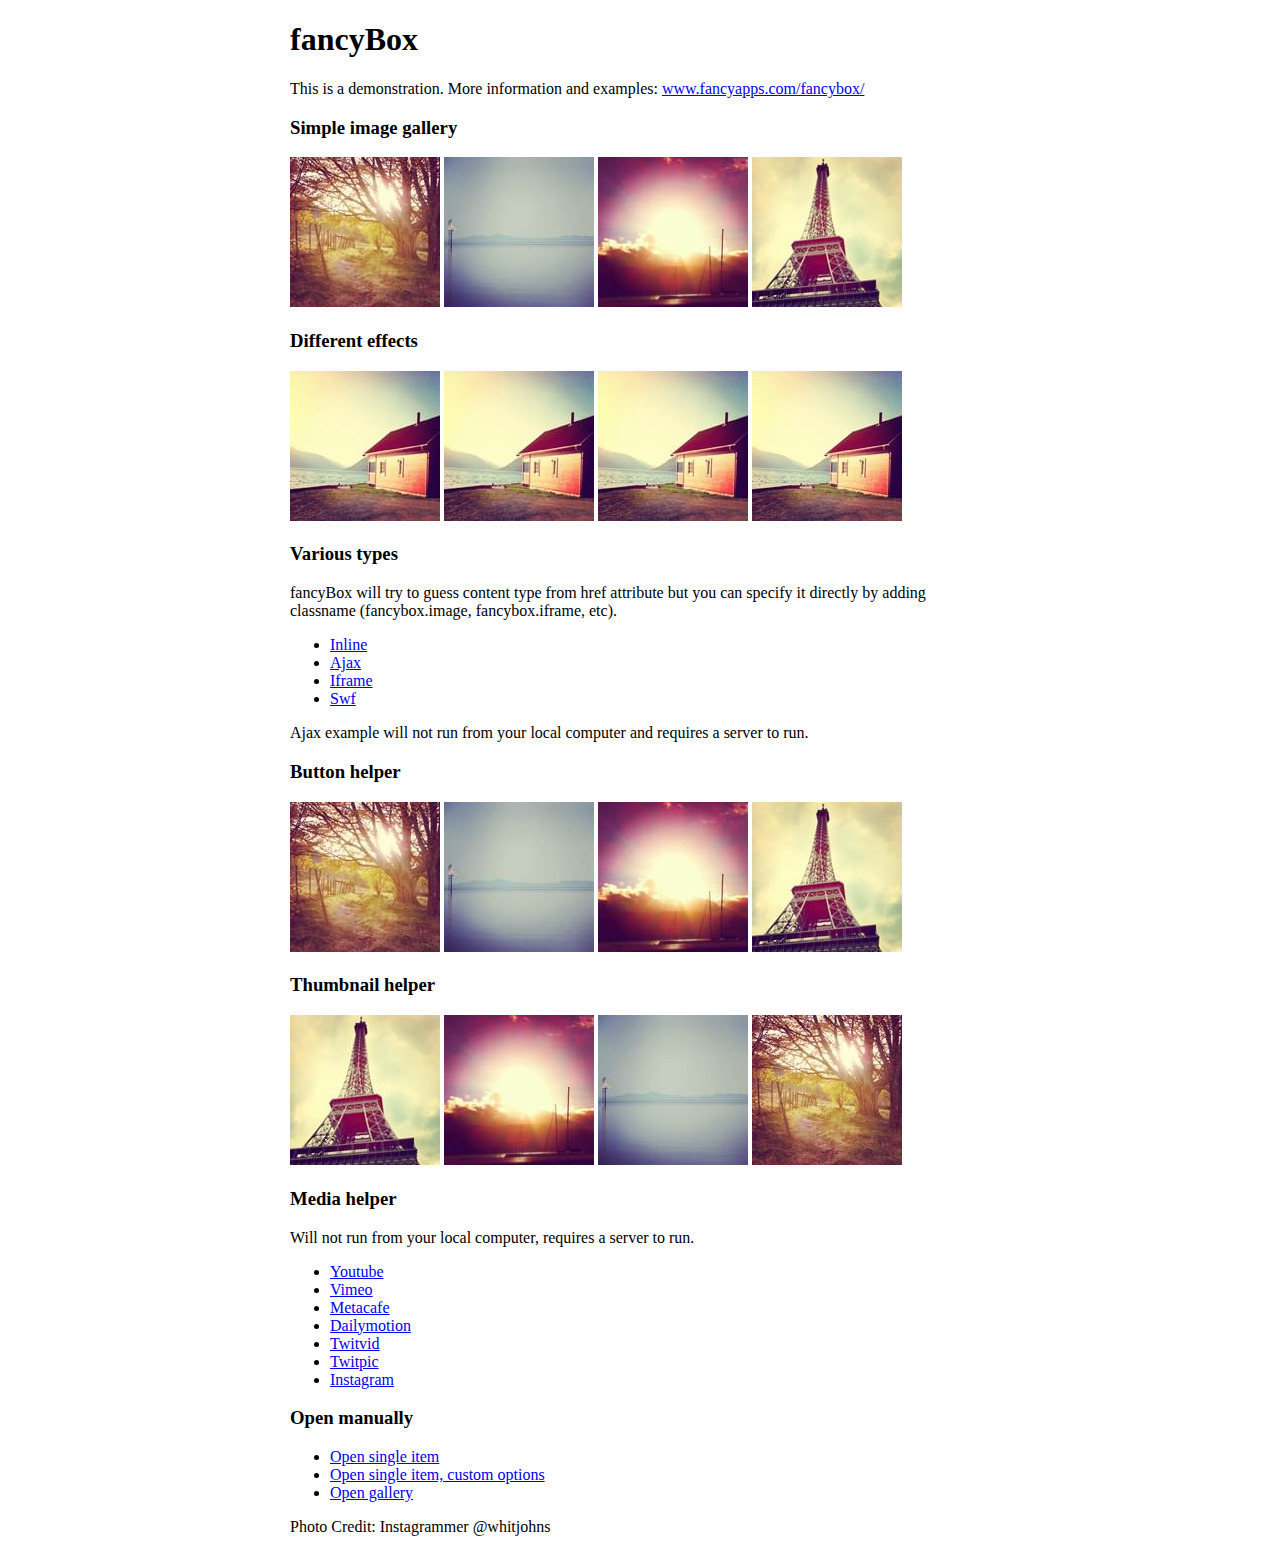
<file: public_html/fancybox/demo/index.html>
<!DOCTYPE html>
<html>
<head>
	<title>fancyBox - Fancy jQuery Lightbox Alternative | Demonstration</title>
	<meta http-equiv="Content-Type" content="text/html; charset=UTF-8" />

	<!-- Add jQuery library -->
	<script type="text/javascript" src="../lib/jquery-1.10.1.min.js"></script>

	<!-- Add mousewheel plugin (this is optional) -->
	<script type="text/javascript" src="../lib/jquery.mousewheel-3.0.6.pack.js"></script>

	<!-- Add fancyBox main JS and CSS files -->
	<script type="text/javascript" src="../source/jquery.fancybox.js?v=2.1.5"></script>
	<link rel="stylesheet" type="text/css" href="../source/jquery.fancybox.css?v=2.1.5" media="screen" />

	<!-- Add Button helper (this is optional) -->
	<link rel="stylesheet" type="text/css" href="../source/helpers/jquery.fancybox-buttons.css?v=1.0.5" />
	<script type="text/javascript" src="../source/helpers/jquery.fancybox-buttons.js?v=1.0.5"></script>

	<!-- Add Thumbnail helper (this is optional) -->
	<link rel="stylesheet" type="text/css" href="../source/helpers/jquery.fancybox-thumbs.css?v=1.0.7" />
	<script type="text/javascript" src="../source/helpers/jquery.fancybox-thumbs.js?v=1.0.7"></script>

	<!-- Add Media helper (this is optional) -->
	<script type="text/javascript" src="../source/helpers/jquery.fancybox-media.js?v=1.0.6"></script>

	<script type="text/javascript">
		$(document).ready(function() {
			/*
			 *  Simple image gallery. Uses default settings
			 */

			$('.fancybox').fancybox();

			/*
			 *  Different effects
			 */

			// Change title type, overlay closing speed
			$(".fancybox-effects-a").fancybox({
				helpers: {
					title : {
						type : 'outside'
					},
					overlay : {
						speedOut : 0
					}
				}
			});

			// Disable opening and closing animations, change title type
			$(".fancybox-effects-b").fancybox({
				openEffect  : 'none',
				closeEffect	: 'none',

				helpers : {
					title : {
						type : 'over'
					}
				}
			});

			// Set custom style, close if clicked, change title type and overlay color
			$(".fancybox-effects-c").fancybox({
				wrapCSS    : 'fancybox-custom',
				closeClick : true,

				openEffect : 'none',

				helpers : {
					title : {
						type : 'inside'
					},
					overlay : {
						css : {
							'background' : 'rgba(238,238,238,0.85)'
						}
					}
				}
			});

			// Remove padding, set opening and closing animations, close if clicked and disable overlay
			$(".fancybox-effects-d").fancybox({
				padding: 0,

				openEffect : 'elastic',
				openSpeed  : 150,

				closeEffect : 'elastic',
				closeSpeed  : 150,

				closeClick : true,

				helpers : {
					overlay : null
				}
			});

			/*
			 *  Button helper. Disable animations, hide close button, change title type and content
			 */

			$('.fancybox-buttons').fancybox({
				openEffect  : 'none',
				closeEffect : 'none',

				prevEffect : 'none',
				nextEffect : 'none',

				closeBtn  : false,

				helpers : {
					title : {
						type : 'inside'
					},
					buttons	: {}
				},

				afterLoad : function() {
					this.title = 'Image ' + (this.index + 1) + ' of ' + this.group.length + (this.title ? ' - ' + this.title : '');
				}
			});


			/*
			 *  Thumbnail helper. Disable animations, hide close button, arrows and slide to next gallery item if clicked
			 */

			$('.fancybox-thumbs').fancybox({
				prevEffect : 'none',
				nextEffect : 'none',

				closeBtn  : false,
				arrows    : false,
				nextClick : true,

				helpers : {
					thumbs : {
						width  : 50,
						height : 50
					}
				}
			});

			/*
			 *  Media helper. Group items, disable animations, hide arrows, enable media and button helpers.
			*/
			$('.fancybox-media')
				.attr('rel', 'media-gallery')
				.fancybox({
					openEffect : 'none',
					closeEffect : 'none',
					prevEffect : 'none',
					nextEffect : 'none',

					arrows : false,
					helpers : {
						media : {},
						buttons : {}
					}
				});

			/*
			 *  Open manually
			 */

			$("#fancybox-manual-a").click(function() {
				$.fancybox.open('1_b.jpg');
			});

			$("#fancybox-manual-b").click(function() {
				$.fancybox.open({
					href : 'iframe.html',
					type : 'iframe',
					padding : 5
				});
			});

			$("#fancybox-manual-c").click(function() {
				$.fancybox.open([
					{
						href : '1_b.jpg',
						title : 'My title'
					}, {
						href : '2_b.jpg',
						title : '2nd title'
					}, {
						href : '3_b.jpg'
					}
				], {
					helpers : {
						thumbs : {
							width: 75,
							height: 50
						}
					}
				});
			});


		});
	</script>
	<style type="text/css">
		.fancybox-custom .fancybox-skin {
			box-shadow: 0 0 50px #222;
		}

		body {
			max-width: 700px;
			margin: 0 auto;
		}
	</style>
</head>
<body>
	<h1>fancyBox</h1>

	<p>This is a demonstration. More information and examples: <a href="http://fancyapps.com/fancybox/">www.fancyapps.com/fancybox/</a></p>

	<h3>Simple image gallery</h3>
	<p>
		<a class="fancybox" href="1_b.jpg" data-fancybox-group="gallery" title="Lorem ipsum dolor sit amet"><img src="1_s.jpg" alt="" /></a>

		<a class="fancybox" href="2_b.jpg" data-fancybox-group="gallery" title="Etiam quis mi eu elit temp"><img src="2_s.jpg" alt="" /></a>

		<a class="fancybox" href="3_b.jpg" data-fancybox-group="gallery" title="Cras neque mi, semper leon"><img src="3_s.jpg" alt="" /></a>

		<a class="fancybox" href="4_b.jpg" data-fancybox-group="gallery" title="Sed vel sapien vel sem uno"><img src="4_s.jpg" alt="" /></a>
	</p>

	<h3>Different effects</h3>
	<p>
		<a class="fancybox-effects-a" href="5_b.jpg" title="Lorem ipsum dolor sit amet, consectetur adipiscing elit"><img src="5_s.jpg" alt="" /></a>

		<a class="fancybox-effects-b" href="5_b.jpg" title="Lorem ipsum dolor sit amet, consectetur adipiscing elit"><img src="5_s.jpg" alt="" /></a>

		<a class="fancybox-effects-c" href="5_b.jpg" title="Lorem ipsum dolor sit amet, consectetur adipiscing elit"><img src="5_s.jpg" alt="" /></a>

		<a class="fancybox-effects-d" href="5_b.jpg" title="Lorem ipsum dolor sit amet, consectetur adipiscing elit"><img src="5_s.jpg" alt="" /></a>
	</p>

	<h3>Various types</h3>
	<p>
		fancyBox will try to guess content type from href attribute but you can specify it directly by adding classname (fancybox.image, fancybox.iframe, etc).
	</p>
	<ul>
		<li><a class="fancybox" href="#inline1" title="Lorem ipsum dolor sit amet">Inline</a></li>
		<li><a class="fancybox fancybox.ajax" href="ajax.txt">Ajax</a></li>
		<li><a class="fancybox fancybox.iframe" href="iframe.html">Iframe</a></li>
		<li><a class="fancybox" href="http://www.adobe.com/jp/events/cs3_web_edition_tour/swfs/perform.swf">Swf</a></li>
	</ul>

	<div id="inline1" style="width:400px;display: none;">
		<h3>Etiam quis mi eu elit</h3>
		<p>
			Lorem ipsum dolor sit amet, consectetur adipiscing elit. Etiam quis mi eu elit tempor facilisis id et neque. Nulla sit amet sem sapien. Vestibulum imperdiet porta ante ac ornare. Nulla et lorem eu nibh adipiscing ultricies nec at lacus. Cras laoreet ultricies sem, at blandit mi eleifend aliquam. Nunc enim ipsum, vehicula non pretium varius, cursus ac tortor. Vivamus fringilla congue laoreet. Quisque ultrices sodales orci, quis rhoncus justo auctor in. Phasellus dui eros, bibendum eu feugiat ornare, faucibus eu mi. Nunc aliquet tempus sem, id aliquam diam varius ac. Maecenas nisl nunc, molestie vitae eleifend vel, iaculis sed magna. Aenean tempus lacus vitae orci posuere porttitor eget non felis. Donec lectus elit, aliquam nec eleifend sit amet, vestibulum sed nunc.
		</p>
	</div>

	<p>
		Ajax example will not run from your local computer and requires a server to run.
	</p>

	<h3>Button helper</h3>
	<p>
		<a class="fancybox-buttons" data-fancybox-group="button" href="1_b.jpg"><img src="1_s.jpg" alt="" /></a>

		<a class="fancybox-buttons" data-fancybox-group="button" href="2_b.jpg"><img src="2_s.jpg" alt="" /></a>

		<a class="fancybox-buttons" data-fancybox-group="button" href="3_b.jpg"><img src="3_s.jpg" alt="" /></a>

		<a class="fancybox-buttons" data-fancybox-group="button" href="4_b.jpg"><img src="4_s.jpg" alt="" /></a>
	</p>

	<h3>Thumbnail helper</h3>
	<p>
		<a class="fancybox-thumbs" data-fancybox-group="thumb" href="4_b.jpg"><img src="4_s.jpg" alt="" /></a>

		<a class="fancybox-thumbs" data-fancybox-group="thumb" href="3_b.jpg"><img src="3_s.jpg" alt="" /></a>

		<a class="fancybox-thumbs" data-fancybox-group="thumb" href="2_b.jpg"><img src="2_s.jpg" alt="" /></a>

		<a class="fancybox-thumbs" data-fancybox-group="thumb" href="1_b.jpg"><img src="1_s.jpg" alt="" /></a>
	</p>

	<h3>Media helper</h3>
	<p>
		Will not run from your local computer, requires a server to run.
	</p>

	<ul>
		<li><a class="fancybox-media" href="http://www.youtube.com/watch?v=opj24KnzrWo">Youtube</a></li>
		<li><a class="fancybox-media" href="http://vimeo.com/47480346">Vimeo</a></li>
		<li><a class="fancybox-media" href="http://www.metacafe.com/watch/7635964/">Metacafe</a></li>
		<li><a class="fancybox-media" href="http://www.dailymotion.com/video/xoeylt_electric-guest-this-head-i-hold_music">Dailymotion</a></li>
		<li><a class="fancybox-media" href="http://twitvid.com/QY7MD">Twitvid</a></li>
		<li><a class="fancybox-media" href="http://twitpic.com/7p93st">Twitpic</a></li>
		<li><a class="fancybox-media" href="http://instagr.am/p/IejkuUGxQn">Instagram</a></li>
	</ul>

	<h3>Open manually</h3>
	<ul>
		<li><a id="fancybox-manual-a" href="javascript:;">Open single item</a></li>
		<li><a id="fancybox-manual-b" href="javascript:;">Open single item, custom options</a></li>
		<li><a id="fancybox-manual-c" href="javascript:;">Open gallery</a></li>
	</ul>

	<p>
		Photo Credit: Instagrammer @whitjohns
	</p>
</body>
</html>
</file>
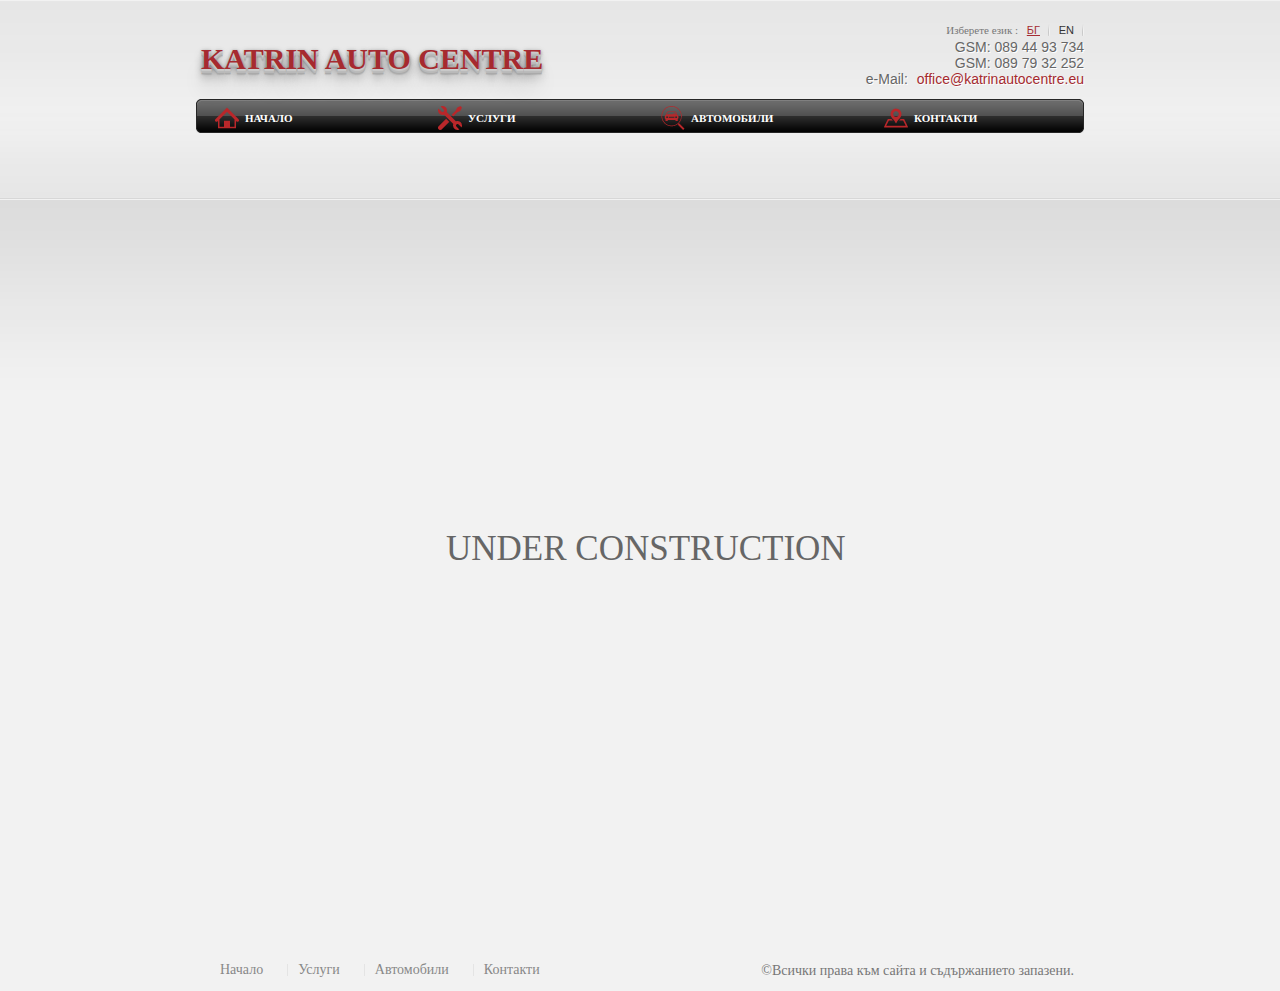
<file: public_html/index-en.html>
<!DOCTYPE html>
<html>
    <head>
        <title>Katrin-test</title>
        <link rel="shortcut icon" type="image/png" href="/favicon.png"/>
        <link rel="shortcut icon" type="image/png" href="images/favicon.png"/>
        <script src="scripts/javascript.js"></script>
        <script src="translate/translate jquery.js"></script>
        <script src="https://ajax.googleapis.com/ajax/libs/jquery/1.11.3/jquery.min.js"></script>
        <link rel="stylesheet" href="css.css">
        <meta charset="UTF-8">
        <meta name="viewport" content="width=device-width, initial-scale=1.0">
</head>
<body>
<div id="wrapper">
<header></header>
<div class="under-construction">UNDER CONSTRUCTION</div>
<footer></footer>
<script src="scripts/javascript.js"></script>
<script src="translate/translate jquery.js"></script>
</div>
</body>
</html>
</file>
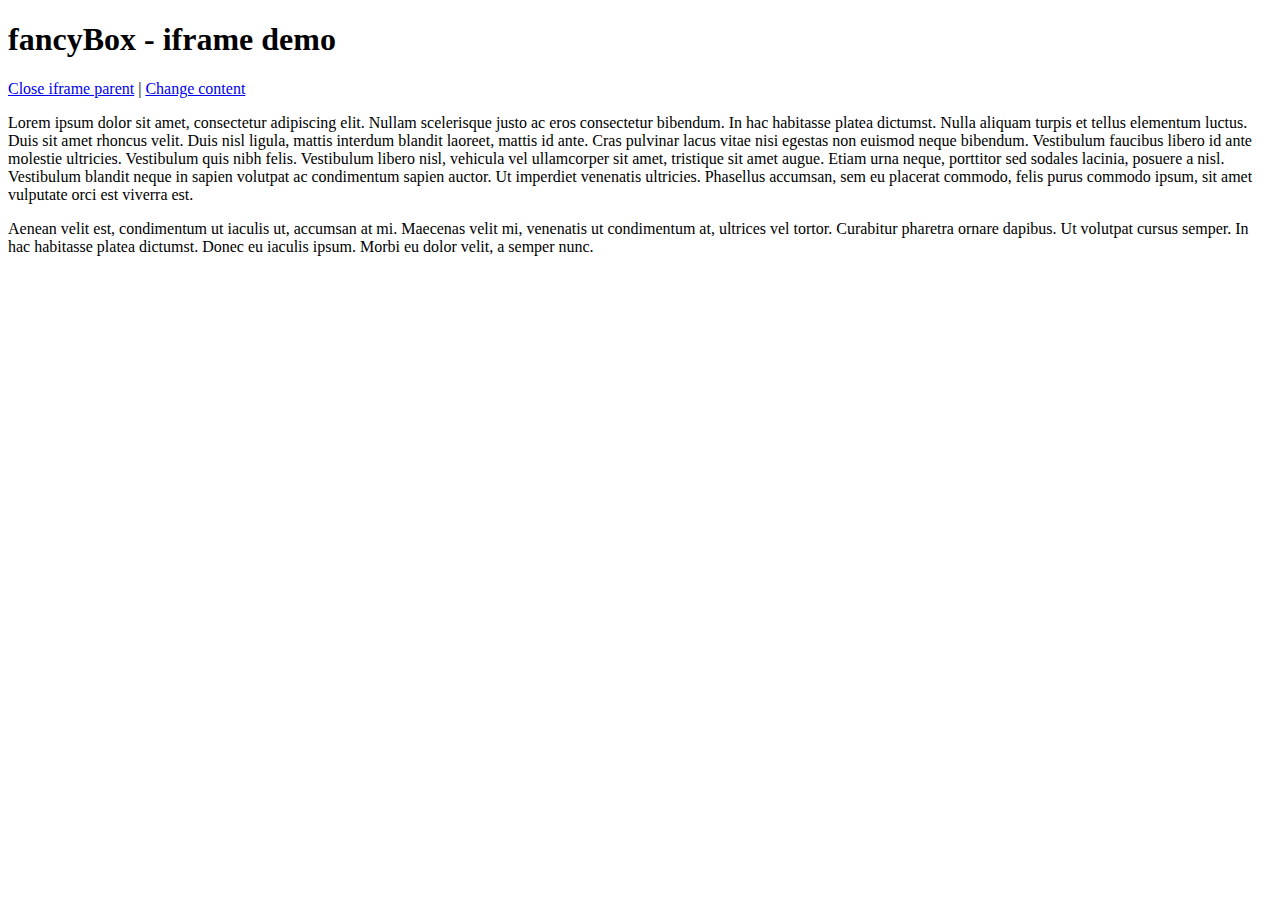
<file: public_html/fancybox/demo/iframe.html>
<!DOCTYPE html>
<html>
<head>
	<title>fancyBox - iframe demo</title>
	<meta http-equiv="Content-Type" content="text/html; charset=UTF-8" />
</head>
<body>
	<h1>fancyBox - iframe demo</h1>

	<p>
		<a href="javascript:parent.jQuery.fancybox.close();">Close iframe parent</a>

		|

		<a href="javascript:parent.jQuery.fancybox.open({href : '1_b.jpg', title : 'My title'});">Change content</a>
	</p>

	<p>
		Lorem ipsum dolor sit amet, consectetur adipiscing elit. Nullam scelerisque justo ac eros consectetur bibendum. In hac habitasse platea dictumst. Nulla aliquam turpis et tellus elementum luctus. Duis sit amet rhoncus velit. Duis nisl ligula, mattis interdum blandit laoreet, mattis id ante. Cras pulvinar lacus vitae nisi egestas non euismod neque bibendum. Vestibulum faucibus libero id ante molestie ultricies. Vestibulum quis nibh felis. Vestibulum libero nisl, vehicula vel ullamcorper sit amet, tristique sit amet augue. Etiam urna neque, porttitor sed sodales lacinia, posuere a nisl. Vestibulum blandit neque in sapien volutpat ac condimentum sapien auctor. Ut imperdiet venenatis ultricies. Phasellus accumsan, sem eu placerat commodo, felis purus commodo ipsum, sit amet vulputate orci est viverra est.
	</p>

	<p>
		Aenean velit est, condimentum ut iaculis ut, accumsan at mi. Maecenas velit mi, venenatis ut condimentum at, ultrices vel tortor. Curabitur pharetra ornare dapibus. Ut volutpat cursus semper. In hac habitasse platea dictumst. Donec eu iaculis ipsum. Morbi eu dolor velit, a semper nunc.
	</p>
</body>
</html>
</file>
<file: public_html/css.css>
body {
	margin: -1px;
	padding: 0;
	color: #666;
	font-size: 10px;
	font-family: Baskerville, Intro, serif;
	line-height: 1.8em;
	background: #f2f2f2 url(images/page-bg.png) repeat-x 0 0;
}
a, a:link, a:visited  {
    padding-top: 0px;
    padding-left: 5px;
    outline: none;
    text-decoration: none;
}
a:hover { 
    text-decoration: none; 
}
.lang_switcher {
    float:right;
    overflow:hidden;   
}
#bg {
    margin-right: 40px;
    margin-top: 8px;
}
#en {
    margin-right: 5px;
    margin-top: 8px;
}
ul,li {
    margin:0;
    padding: 7px;
    list-style:none;
}
h1,h2,h3,h4,h5,h6 {
    font-weight:normal;
    color:#888
}
h1 {font-size:2em}
h2 {font-size:1.8em}
h3 {font-size:1.6em}
h4 {font-size:1.4em}
h5 {font-size:1.2em}
h6 {font-size:1em}
img.bordered {
    border:2px solid #cdcdcd;
    padding:2px
}

#wrapper {
	width: 888px;
	margin:0 auto;
}
#header {
	position: relative;
	height: 100px;
}
.logo {
	position: absolute;
	top: 15px;
	font-size: 3em;
	line-height: 3em;
	font-weight: bolder;
	color: #A62A2F;
        text-shadow: 0 1px 0 #ccc,
               0 2px 0 #c9c9c9,
               0 3px 0 #bbb,
               0 4px 0 #b9b9b9,
               0 5px 0 #aaa,
               0 6px 1px rgba( 0, 0, 0, .1),
               0 0 5px rgba( 0, 0, 0, .1),
               0 1px 3px rgba( 0, 0, 0, .3),
               0 3px 5px rgba( 0, 0, 0, .2),
               0 5px 10px rgba( 0, 0, 0, .25),
               0 10px 10px rgba( 0, 0, 0, .2),
               0 20px 20px rgba( 0, 0, 0, .15);
}
a.hide {
    display:none;
}
.logo img {
	float: left;
	border:none;
}
.lang {
	position: absolute;
	top: 22px;
	right: 0;
	color:#777;
	font-size: 1.1em;
}
.collapse-text {
    z-index: 99;
    width: 800px;
    margin-top: 90px;
    margin-left: 40px;
    margin-right: 40px;
    height: auto;
}

.collapse-text > div > p {
    font-size: 16px;
    color: #666;
    margin-top: 19px;
    text-align: center;
}
.lang a {
	color:#333;
	font-family: Tahoma, sans-serif;
	padding: 0 10px 0 6px;
	background: transparent url(images/lang-separator.png) no-repeat right top;
	text-decoration: none;
}
.lang a:hover, .lang a.active {
	color:#A52D33;
	text-decoration: underline;
}
.lang a.last {
	padding-right: 0;
	background: none;
}
.contactDetails {
	position: absolute;
	top:40px;
	right: 0;
}
.contactDetails p {
	margin: 0;
	text-shadow: 1px 1px #fff;
	font-size:14px;
	font-family: Tahoma, sans-serif;
	text-align:right;
	line-height: normal;	
}
.contactDetails a {
	text-decoration: none;
}
.contactDetails a span {
	color: #cb2027;
}
/* Top Menu */
#topMenu {
    background: url(images/top-menu.png) repeat-x center top;
    overflow: hidden; 
}
#topMenu .leftBg {
    background: url(images/top-menu-left.png) no-repeat left top 
}
#topMenu .rightBg {
    background: url(images/top-menu-right.png) no-repeat right top;
    height: 34px; 
}
#topMenu ul {
    float:left;
    overflow: hidden;
    width: 900px; 
    
}
#topMenu ul li { 
    float: left;
}
#topMenu ul li a {
    margin-top: -7px;
    display: block;
    width: 204px;
    height: 40px;
    vertical-align: top;
}
#topMenu ul li a span {
    display:block;
    height: 39px;
    padding: 3px 30px;
    margin-top: -46px;
    line-height: 50px;
    font-size: 1.1em;
    font-weight: 700;
    text-transform: uppercase;
    color: #fff;
}
/* Content */
.content {
    background: transparent url(images/content-middle.png) repeat-y center center;
    font-size: 1.4em;
    /* line-height:1.5em */
}
.contentTop { 
    background: transparent url(images/content-top.png) no-repeat top center;
}
.contentBottom {
    background: transparent url(images/content-bottom.png) no-repeat bottom center;
    padding: 12px 10px; 
}
.content .bigImage {
    display:block;
    margin: 0 auto 10px; 
}
.contentBottom > img {
    width: 860px;
    height: 650px;
}

#products {
    width: 900px;
    height: 123px;
}
#products li {
    float: left;
    margin: 0 0 0 10px;
    width: 150px;
    height: 102px;
}
#products li.first {
    margin:0;
}
#products a {
    display: block;
    text-align: center;
    color: #666766;
    font-size: 18px;
}
#products img {
    display: inline-block;
    margin:0 0 10px;
    border: 4px solid #c0c0c0;
    background: #fff;
    padding: 1px;
    width: 101px;
    height: 77px;
}
#products a:hover, #products a:hover img { 
    color: #cb2027;
    border-color: #cb2027; 
}
/* footer */
#footer { 
    padding: 12px 0;
}
#footer p {
    float:right;
    padding: 15px 10px 0 0;
    margin: 0;
    font-size: 1.4em;
    line-height:12px;
    color: #777;
    margin-top: 30px;
}
#navi {
    float:left;
    overflow: hidden;
    width: 400px;
    margin-top: 30px;
}
#navi li { 
    float: left; 
}
#navi li a {
    display:block;
    line-height:12px;
    padding:0 10px;
    border-left: 1px solid #e4e4e4;
    font-size: 1.4em;
    color: #888;
}
#navi li a:hover {
    color: #cb2027;
}
#navi li.first a { 
    border:none;
}
/* Contact page */
.contactUs .contentBottom {
    padding-left:14px;
    padding-right:14px;
}
.contactUs .leftColumn {
    float:left;
    width:420px;
    border-right:1px solid #d7d7d7
}
.contactUs .leftColumn img {
    border:none;
}
.contactUs .rightColumn {
    padding-left:443px;
}
.contactUs .rightColumn label {
    float:left;
    width:120px;
    line-height:1.3em;
    padding:4px 0;
    font-size:16px;
}
.contactUs .rightColumn input[type=text], .contactUs .rightColumn textarea {
    width:300px;
    border:1px solid #d5d5d5;
    padding:3px;
    margin-bottom:17px;
    font-family: Arial, Tahoma, Verdana, sans-serif;
    font-size:16px;
    line-height:1.2em;
}
.contactUs .rightColumn textarea {
    height:165px;
    margin-bottom:23px;
}
.contactUs .rightColumn input[type=submit] {
    border:none;background:url(images/submit-button-bg.png) no-repeat;
    width:93px;
    height:32px;
    color:#e41e26;
    font-size:16px;
    float:right;
}	
ul.list  li { 
    list-style:disc inside;
}
#map { 
  height: 500px;
  width: 870px;
  padding-left: 30px;
  margin-top: 130px; 
} 
#adress {
    font-size: 1.5em;
    float: left;
    padding-top: 26px;    
}
#phone {
    font-size: 1.5em;
    float: right;
    padding-top: 26px;
}
#service {
    margin-top: 82px;
    font-size: 1.7em;
    /* text-align: center; */
    width: 870px;
    height: 500px;
    /* text-orientation: mixed; */
}
/*.more-info{
    margin-top: 20px;       
}*/
.more-info,
.abou-us,
.logistic-transport,
.member,
.team,
.partner {
    font-size: 1.9em;
    text-align: left;
    line-height: 1.5em;
    /* margin-left: -8px; */
}
.car-info {
    padding-left: 300px;
    margin-top: -138px;
    font-size: 1.3em;
}
.car-sale {
    margin-top: 60px;
    margin-left: -40px;
}
.car-promo {
    margin-left: 43px;
    margin-top: 37px;
}
.under-construction {
    font-size: 3.5em;
    margin: 380px 100px 350px 250px;
}
</file>
